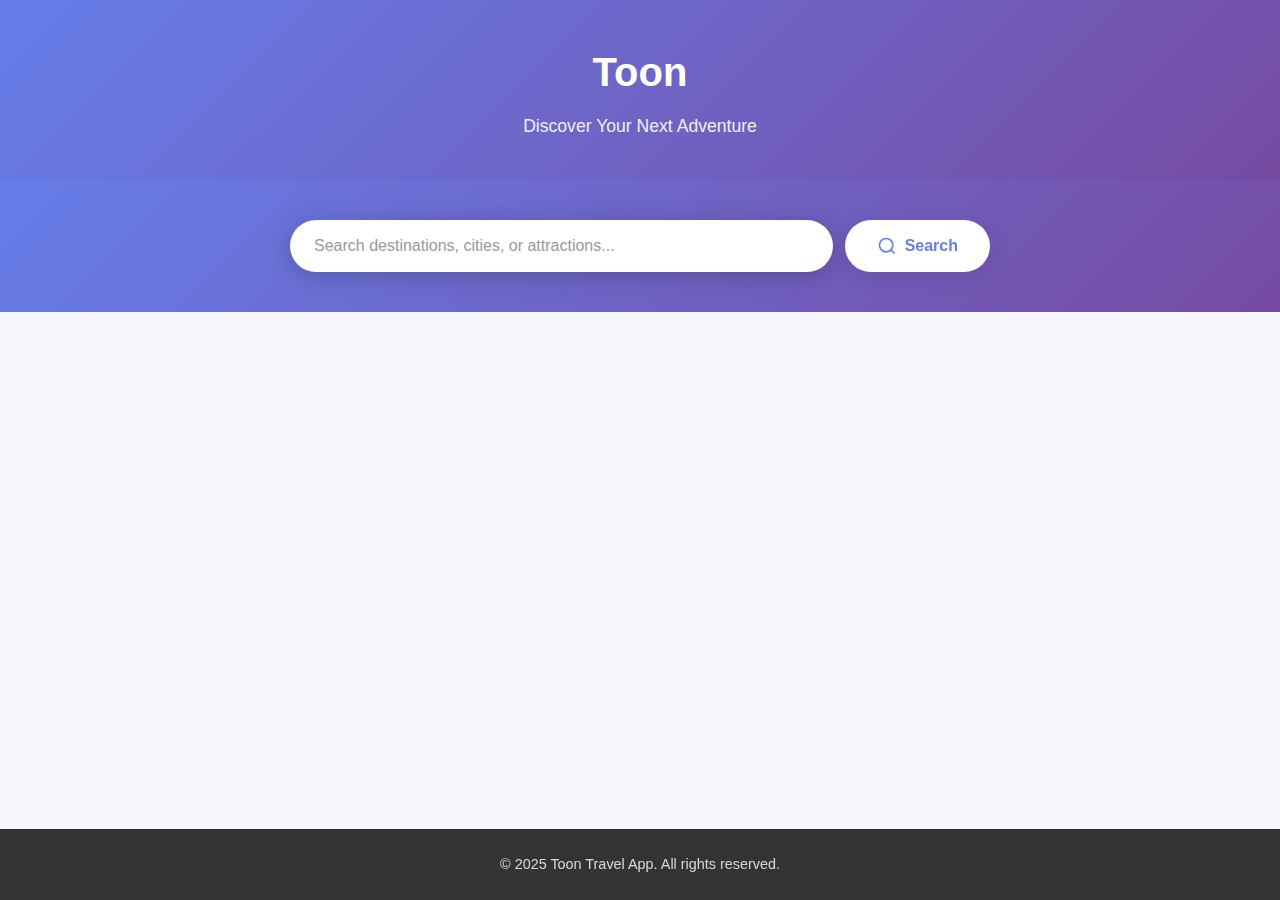
<file: index.html>
<!DOCTYPE html>
<html lang="en">
<head>
    <meta charset="UTF-8">
    <meta name="viewport" content="width=device-width, initial-scale=1.0">
    <title>Toon - Travel App</title>
    <link rel="stylesheet" href="styles.css">
</head>
<body>
    <header class="header">
        <div class="container">
            <h1 class="logo">Toon</h1>
            <p class="tagline">Discover Your Next Adventure</p>
        </div>
    </header>
    
    <main class="main">
        <section class="search-section">
            <div class="container">
                <form class="search-form" id="searchForm" role="search">
                    <label for="searchInput" class="visually-hidden">Search destinations</label>
                    <input 
                        type="search" 
                        id="searchInput" 
                        class="search-input" 
                        placeholder="Search destinations, cities, or attractions..."
                        aria-label="Search destinations"
                    >
                    <button type="submit" class="search-button" aria-label="Search">
                        <svg class="search-icon" viewBox="0 0 24 24" fill="none" stroke="currentColor" stroke-width="2">
                            <circle cx="11" cy="11" r="8"></circle>
                            <path d="m21 21-4.35-4.35"></path>
                        </svg>
                        Search
                    </button>
                </form>
            </div>
        </section>
        
        <section class="results-section" id="resultsSection">
            <div class="container">
                <div id="searchResults" class="search-results"></div>
            </div>
        </section>
    </main>
    
    <footer class="footer">
        <div class="container">
            <p>&copy; 2025 Toon Travel App. All rights reserved.</p>
        </div>
    </footer>
    
    <script src="app.js"></script>
</body>
</html>
</file>
<file: styles.css>
/* Reset and base styles */
* {
    margin: 0;
    padding: 0;
    box-sizing: border-box;
}

body {
    font-family: -apple-system, BlinkMacSystemFont, 'Segoe UI', Roboto, Oxygen, Ubuntu, Cantarell, sans-serif;
    line-height: 1.6;
    color: #333;
    background-color: #f5f7fa;
    min-height: 100vh;
    display: flex;
    flex-direction: column;
}

.container {
    max-width: 1200px;
    margin: 0 auto;
    padding: 0 20px;
}

/* Accessibility */
.visually-hidden {
    position: absolute;
    width: 1px;
    height: 1px;
    padding: 0;
    margin: -1px;
    overflow: hidden;
    clip: rect(0, 0, 0, 0);
    white-space: nowrap;
    border: 0;
}

/* Header styles */
.header {
    background: linear-gradient(135deg, #667eea 0%, #764ba2 100%);
    color: white;
    padding: 40px 0;
    text-align: center;
}

.logo {
    font-size: 2.5rem;
    font-weight: 700;
    margin-bottom: 8px;
}

.tagline {
    font-size: 1.1rem;
    opacity: 0.9;
}

/* Main content */
.main {
    flex: 1;
}

/* Search section */
.search-section {
    padding: 40px 0;
    background: linear-gradient(135deg, #667eea 0%, #764ba2 100%);
}

.search-form {
    display: flex;
    gap: 12px;
    max-width: 700px;
    margin: 0 auto;
}

.search-input {
    flex: 1;
    padding: 16px 24px;
    font-size: 1rem;
    border: none;
    border-radius: 50px;
    background: white;
    box-shadow: 0 4px 20px rgba(0, 0, 0, 0.1);
    outline: none;
    transition: box-shadow 0.3s ease;
}

.search-input:focus {
    box-shadow: 0 4px 25px rgba(0, 0, 0, 0.2);
}

.search-input::placeholder {
    color: #999;
}

.search-button {
    display: flex;
    align-items: center;
    gap: 8px;
    padding: 16px 32px;
    font-size: 1rem;
    font-weight: 600;
    color: #667eea;
    background: white;
    border: none;
    border-radius: 50px;
    cursor: pointer;
    box-shadow: 0 4px 20px rgba(0, 0, 0, 0.1);
    transition: all 0.3s ease;
}

.search-button:hover {
    background: #667eea;
    color: white;
    transform: translateY(-2px);
    box-shadow: 0 6px 25px rgba(0, 0, 0, 0.15);
}

.search-button:active {
    transform: translateY(0);
}

.search-icon {
    width: 20px;
    height: 20px;
}

/* Results section */
.results-section {
    padding: 40px 0;
}

.search-results {
    display: grid;
    grid-template-columns: repeat(auto-fill, minmax(280px, 1fr));
    gap: 24px;
}

.result-card {
    background: white;
    border-radius: 12px;
    padding: 24px;
    box-shadow: 0 2px 10px rgba(0, 0, 0, 0.08);
    transition: transform 0.3s ease, box-shadow 0.3s ease;
}

.result-card:hover {
    transform: translateY(-4px);
    box-shadow: 0 8px 25px rgba(0, 0, 0, 0.12);
}

.result-card h3 {
    font-size: 1.25rem;
    margin-bottom: 8px;
    color: #333;
}

.result-card p {
    color: #666;
    font-size: 0.95rem;
}

.no-results {
    text-align: center;
    padding: 60px 20px;
    color: #666;
}

.no-results h3 {
    font-size: 1.5rem;
    margin-bottom: 8px;
    color: #333;
}

/* Footer */
.footer {
    background: #333;
    color: white;
    padding: 24px 0;
    text-align: center;
    margin-top: auto;
}

.footer p {
    opacity: 0.8;
    font-size: 0.9rem;
}

/* Responsive styles */
@media (max-width: 600px) {
    .header {
        padding: 30px 0;
    }
    
    .logo {
        font-size: 2rem;
    }
    
    .search-form {
        flex-direction: column;
    }
    
    .search-input,
    .search-button {
        border-radius: 12px;
    }
    
    .search-button {
        justify-content: center;
    }
}
</file>
